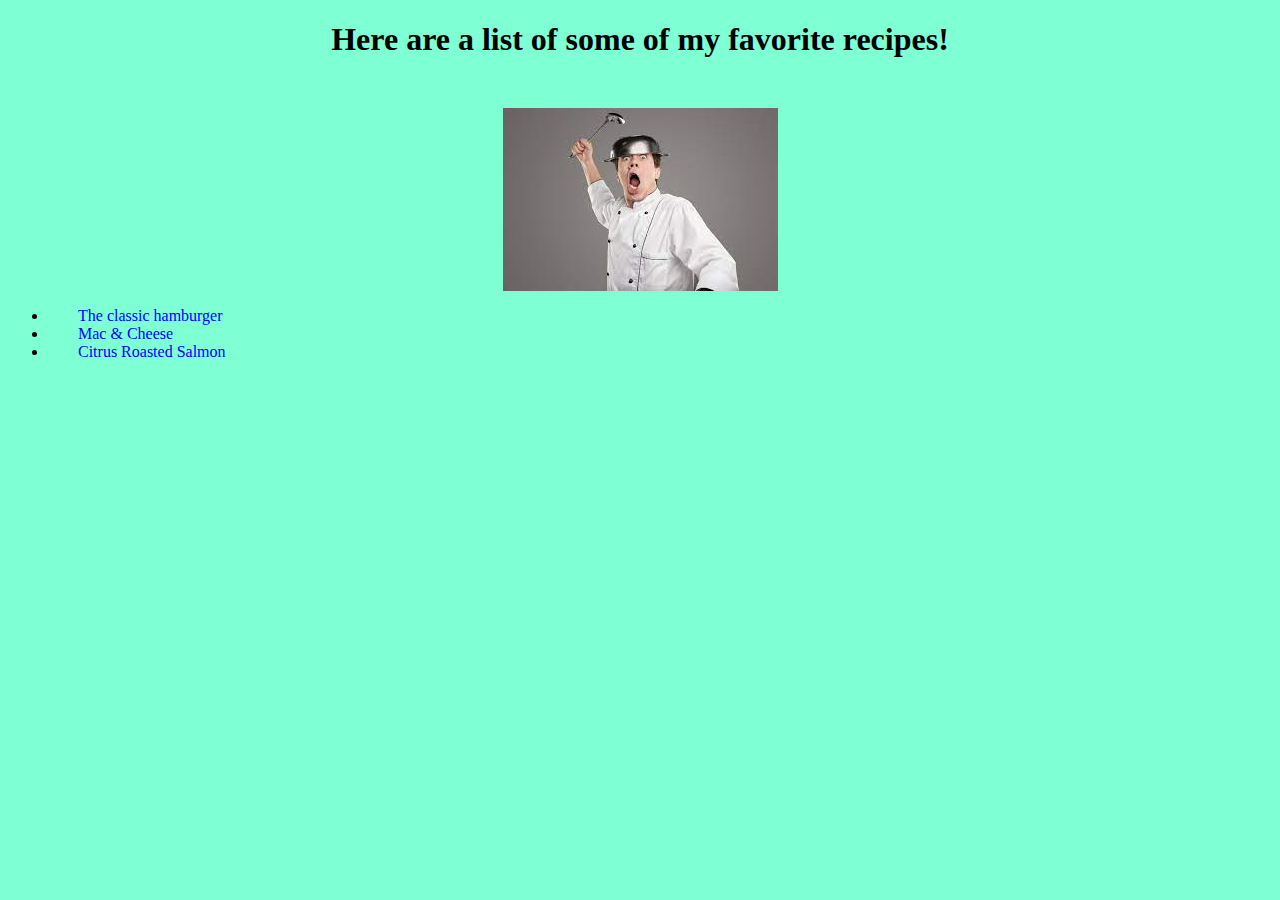
<file: index.html>
<!DOCTYPE html>
<html lang="en">
  <head>
    <meta charset="UTF-8" />
    <meta http-equiv="X-UA-Compatible" content="IE=edge" />
    <meta name="viewport" content="width=device-width, initial-scale=1.0" />
    <link rel="stylesheet" href="./css/style.css">
    <title>Odin Recipes</title>
  </head>
  <body>
    <h1>Here are a list of some of my favorite recipes!</h1>
    <img
      src="./images/chief.jpeg"
      alt="picture of a crazy chief with pots on his head with a ladle in his hand ready to hit someone"
    />
    <ul>
      <li><a href="./pages/hamburger.html">The classic hamburger</a></li>
      <li><a href="./pages/macandcheese.html">Mac & Cheese</a></li>
      <li><a href="./pages/salmon.html">Citrus Roasted Salmon</a></li>
    </ul>
  </body>
</html>
</file>
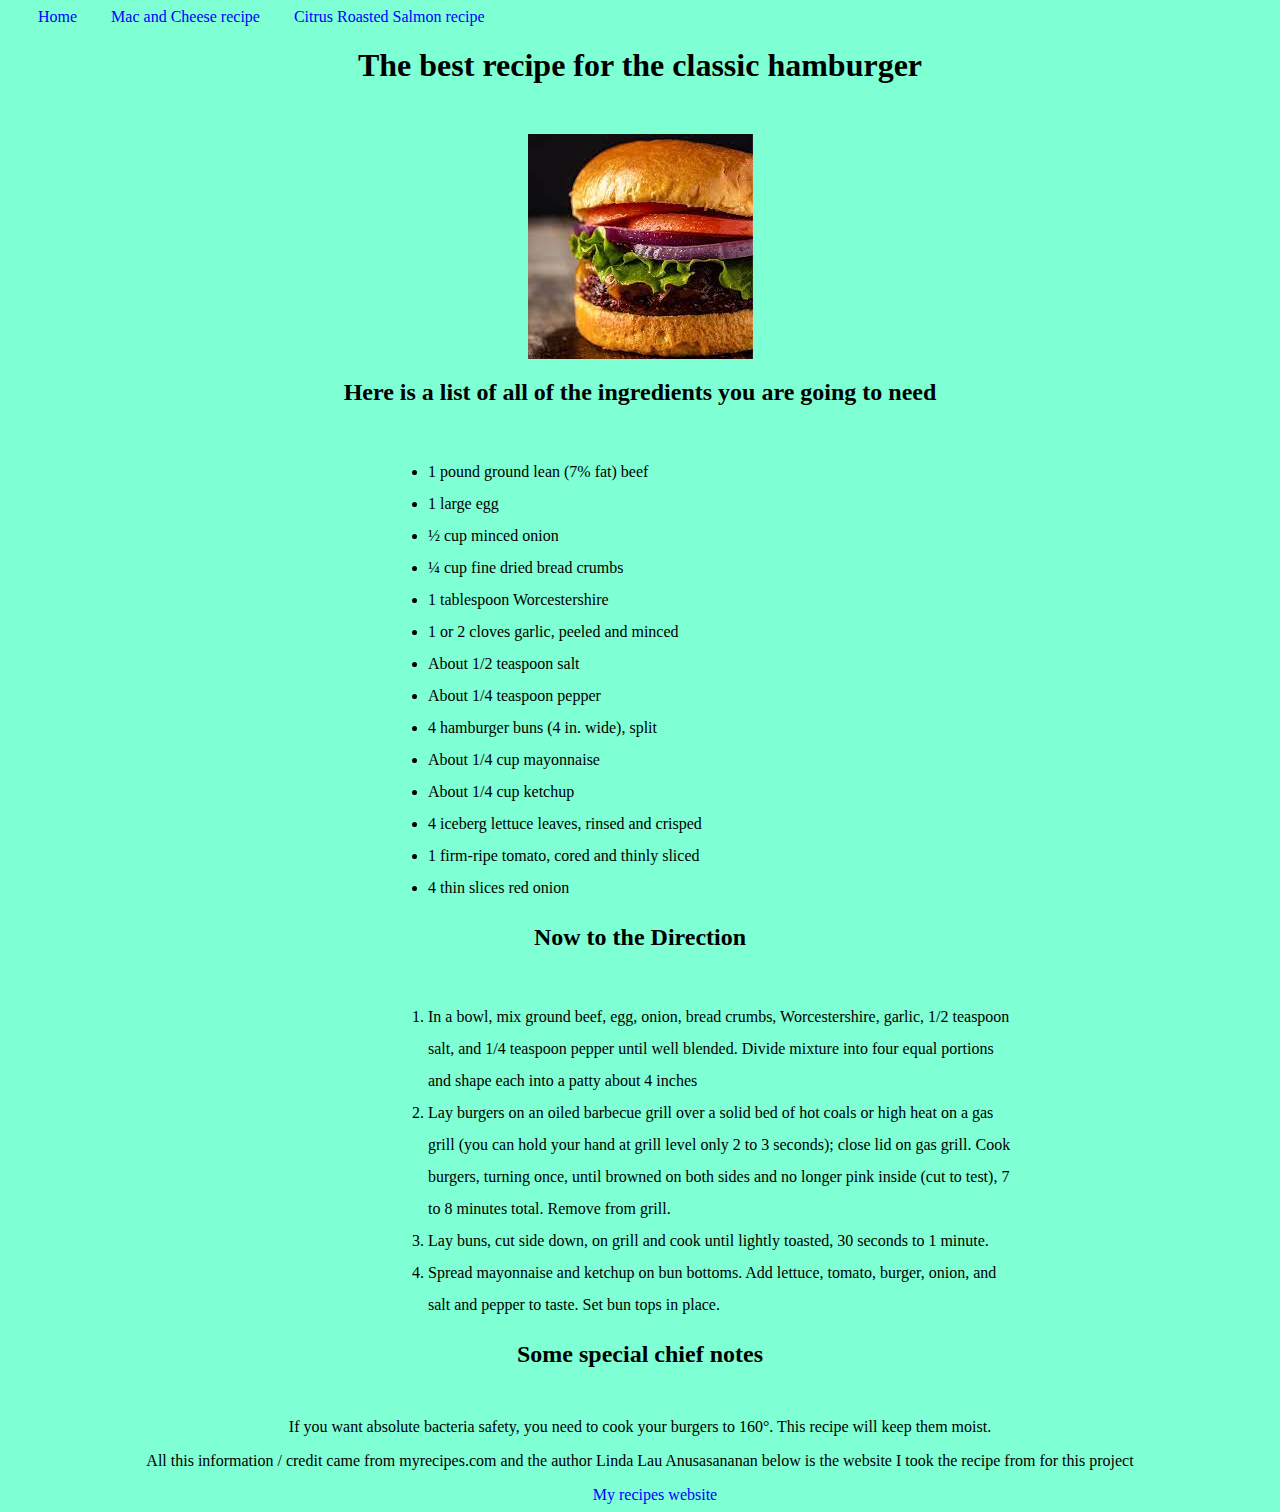
<file: pages/hamburger.html>
<!DOCTYPE html>
<html lang="en">
  <head>
    <meta charset="UTF-8" />
    <meta http-equiv="X-UA-Compatible" content="IE=edge" />
    <meta name="viewport" content="width=device-width, initial-scale=1.0" />
    <link rel="stylesheet" href="../css/style.css">
    <title>The classic Hamburger</title>
  </head>
  <body>
    <a href="../index.html">Home</a>
    <a href="./macandcheese.html">Mac and Cheese recipe</a>
    <a href="./salmon.html">Citrus Roasted Salmon recipe</a>
    <h1>The best recipe for the classic hamburger</h1>
    <img
      src="../images/hamburger.jpeg"
      alt="A picture of an all american classic hamburger"
    />
    <h2>Here is a list of all of the ingredients you are going to need</h2>
    <div class="ingredients">
      <ul>
        <li>1 pound ground lean (7% fat) beef</li>
        <li>1 large egg</li>
        <li>½ cup minced onion</li>
        <li>¼ cup fine dried bread crumbs</li>
        <li>1 tablespoon Worcestershire</li>
        <li>1 or 2 cloves garlic, peeled and minced</li>
        <li>About 1/2 teaspoon salt</li>
        <li>About 1/4 teaspoon pepper</li>
        <li>4 hamburger buns (4 in. wide), split</li>
        <li>About 1/4 cup mayonnaise</li>
        <li>About 1/4 cup ketchup</li>
        <li>4 iceberg lettuce leaves, rinsed and crisped</li>
        <li>1 firm-ripe tomato, cored and thinly sliced</li>
        <li>4 thin slices red onion</li>
      </ul>
    </div>

    <h2>Now to the Direction</h2>
    <div class="direction">
      <ol>
        <li>
          In a bowl, mix ground beef, egg, onion, bread crumbs, Worcestershire,
          garlic, 1/2 teaspoon salt, and 1/4 teaspoon pepper until well blended.
          Divide mixture into four equal portions and shape each into a patty
          about 4 inches
        </li>
        <li>
          Lay burgers on an oiled barbecue grill over a solid bed of hot coals or
          high heat on a gas grill (you can hold your hand at grill level only 2
          to 3 seconds); close lid on gas grill. Cook burgers, turning once, until
          browned on both sides and no longer pink inside (cut to test), 7 to 8
          minutes total. Remove from grill.
        </li>
        <li>
          Lay buns, cut side down, on grill and cook until lightly toasted, 30
          seconds to 1 minute.
        </li>
        <li>
          Spread mayonnaise and ketchup on bun bottoms. Add lettuce, tomato,
          burger, onion, and salt and pepper to taste. Set bun tops in place.
        </li>
      </ol>
    </div>

    <h2>Some special chief notes</h2>
    <div class="credit">
      <p>
        If you want absolute bacteria safety, you need to cook your burgers to
        160°. This recipe will keep them moist.
      </p>
      <p>
        All this information / credit came from myrecipes.com and the author Linda
        Lau Anusasananan below is the website I took the recipe from for this
        project
      </p>
      <a href="https://www.myrecipes.com/recipe/classic-burger" target="_blank"> My recipes website </a>
    </body>
    </div>
   
</html>
</file>
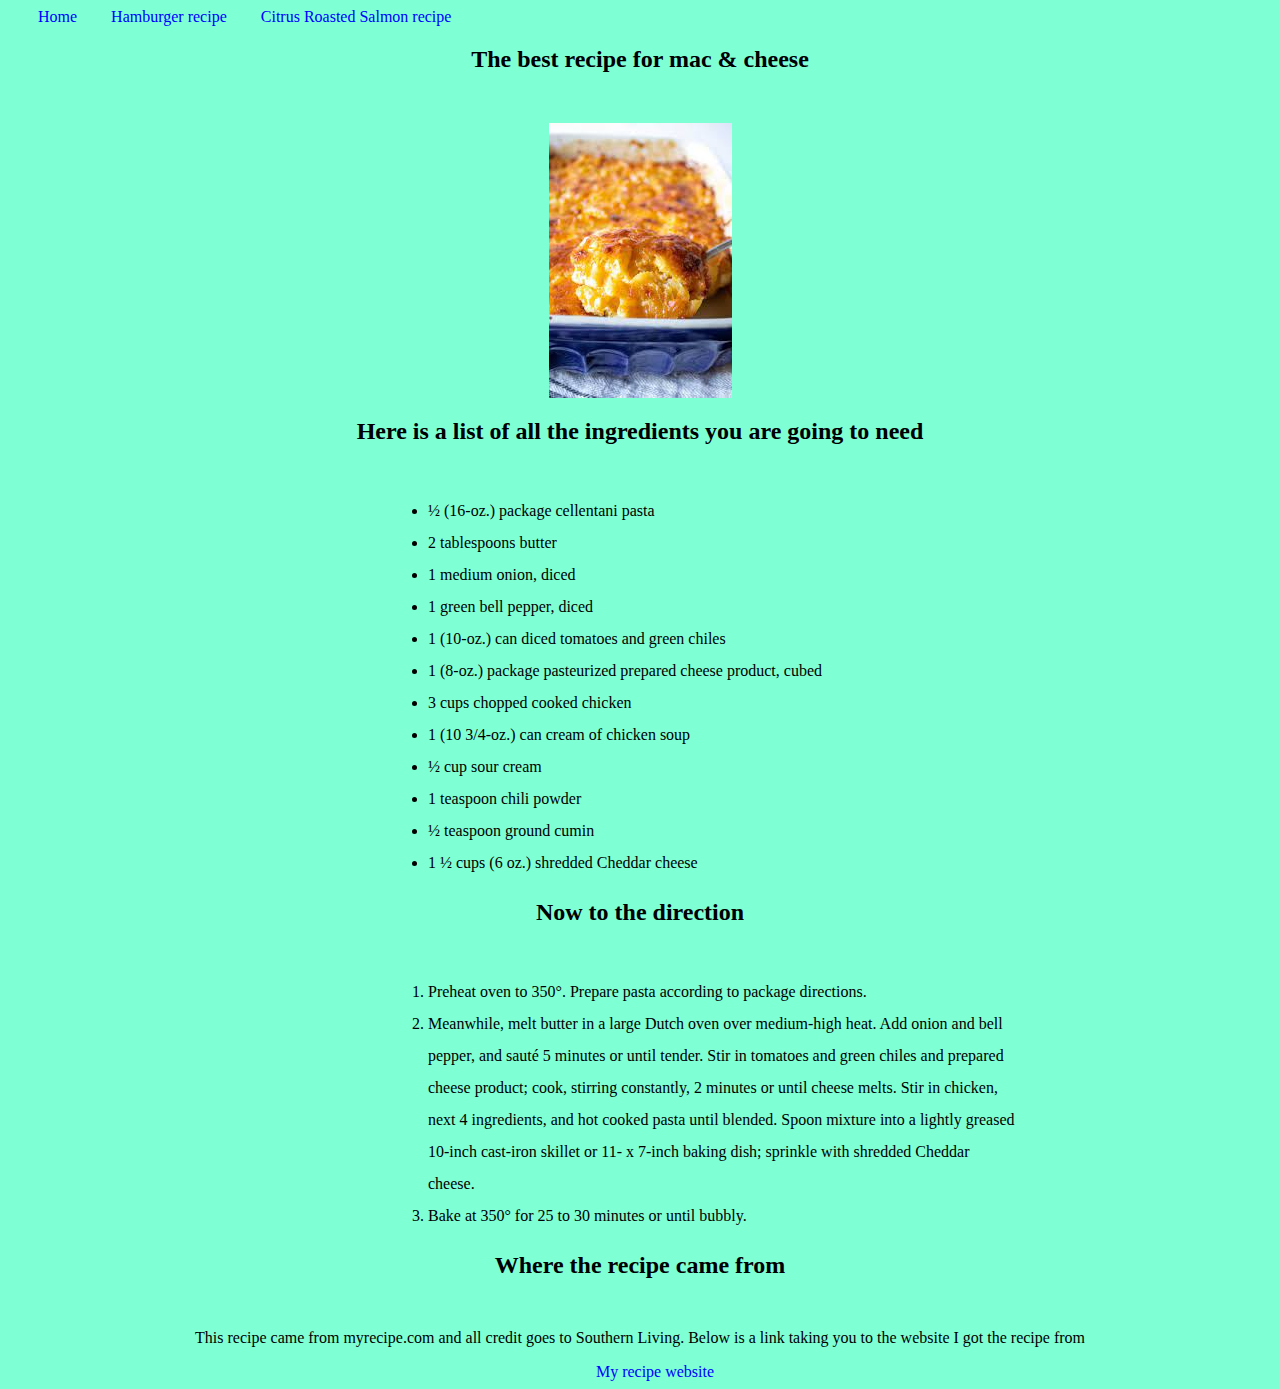
<file: pages/macandcheese.html>
<!DOCTYPE html>
<html lang="en">
  <head>
    <meta charset="UTF-8" />
    <meta http-equiv="X-UA-Compatible" content="IE=edge" />
    <meta name="viewport" content="width=device-width, initial-scale=1.0" />
    <link rel="stylesheet" href="../css/style.css">
    <title>Mac & Cheese</title>
  </head>
  <body>
    <a href="../index.html">Home</a>
    <a href="./hamburger.html">Hamburger recipe</a>
    <a href="./salmon.html">Citrus Roasted Salmon recipe</a>
    <h2>The best recipe for mac & cheese</h2>
    <img
      src="../images/macandcheese.jpeg"
      alt="a picture of cream mac and cheese"
    />
    <h2>Here is a list of all the ingredients you are going to need</h2>
    <div class="ingredients">
      <ul>
        <li>½ (16-oz.) package cellentani pasta</li>
        <li>2 tablespoons butter</li>
        <li>1 medium onion, diced</li>
        <li>1 green bell pepper, diced</li>
        <li>1 (10-oz.) can diced tomatoes and green chiles</li>
        <li>1 (8-oz.) package pasteurized prepared cheese product, cubed</li>
        <li>3 cups chopped cooked chicken</li>
        <li>1 (10 3/4-oz.) can cream of chicken soup</li>
        <li>½ cup sour cream</li>
        <li>1 teaspoon chili powder</li>
        <li>½ teaspoon ground cumin</li>
        <li>1 ½ cups (6 oz.) shredded Cheddar cheese</li>
      </ul>
    </div>
    
    <h2>Now to the direction</h2>
    <div class="direction">
      <ol>
        <li>
          Preheat oven to 350°. Prepare pasta according to package directions.
        </li>
        <li>
          Meanwhile, melt butter in a large Dutch oven over medium-high heat. Add
          onion and bell pepper, and sauté 5 minutes or until tender. Stir in
          tomatoes and green chiles and prepared cheese product; cook, stirring
          constantly, 2 minutes or until cheese melts. Stir in chicken, next 4
          ingredients, and hot cooked pasta until blended. Spoon mixture into a
          lightly greased 10-inch cast-iron skillet or 11- x 7-inch baking dish;
          sprinkle with shredded Cheddar cheese.
        </li>
        <li>Bake at 350° for 25 to 30 minutes or until bubbly.</li>
      </ol>
    </div>
    
    <h2>Where the recipe came from</h2>
    <div class="credit">
      <p>
        This recipe came from myrecipe.com and all credit goes to Southern Living.
        Below is a link taking you to the website I got the recipe from
      </p>
      <a href="https://www.myrecipes.com/recipe/king-ranch-chicken-mac-cheese" target="_blank">
        My recipe website
      </a>
    </div>
    
  </body>
</html>
</file>
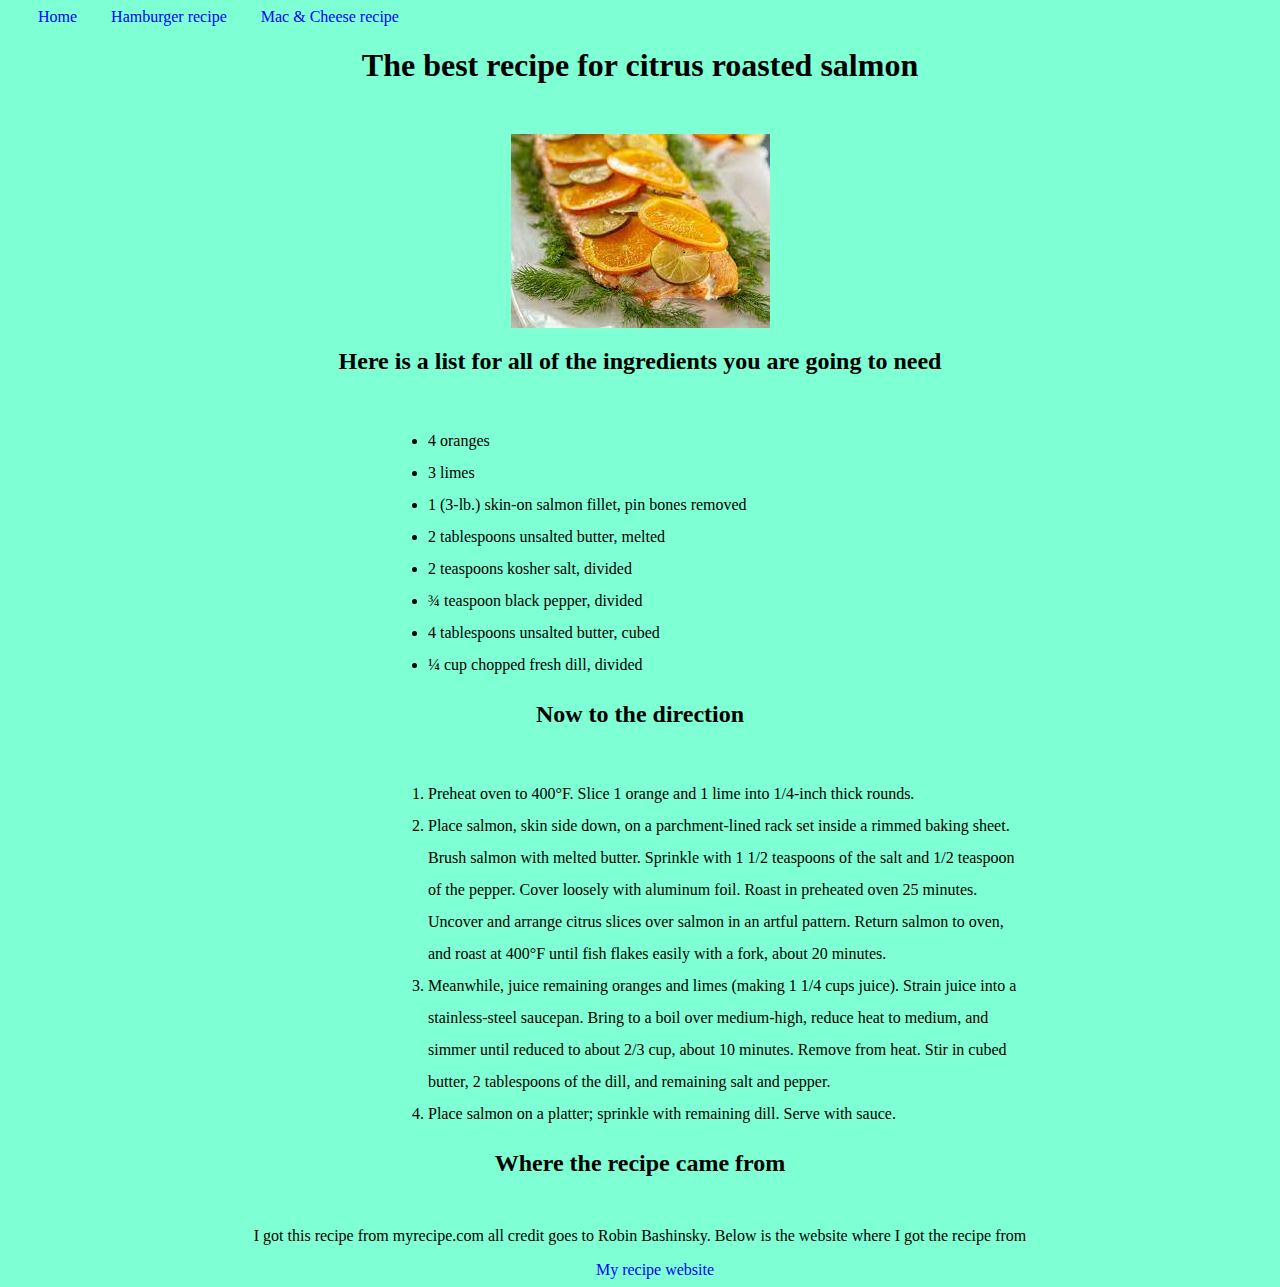
<file: pages/salmon.html>
<!DOCTYPE html>
<html lang="en">
  <head>
    <meta charset="UTF-8" />
    <meta http-equiv="X-UA-Compatible" content="IE=edge" />
    <meta name="viewport" content="width=device-width, initial-scale=1.0" />
    <link rel="stylesheet" href="../css/style.css">
    <title>Citrus Roasted Salmon</title>
  </head>
  <body>
    <a href="../index.html">Home</a>
    <a href="./hamburger.html">Hamburger recipe</a>
    <a href="./macandcheese.html">Mac & Cheese recipe</a>
    <h1>The best recipe for citrus roasted salmon</h1>
    <img src="../images/salmon.jpeg" alt="A picture of Citrus Roasted Salmon in the pan">
    <h2>Here is a list for all of the ingredients you are going to need</h2>
    <div class="ingredients">
      <ul>
        <li>4 oranges</li>
        <li>3 limes</li>
        <li>1 (3-lb.) skin-on salmon fillet, pin bones removed</li>
        <li>2 tablespoons unsalted butter, melted</li>
        <li>2 teaspoons kosher salt, divided</li>
        <li>¾ teaspoon black pepper, divided</li>
        <li>4 tablespoons unsalted butter, cubed</li>
        <li>¼ cup chopped fresh dill, divided</li>
      </ul>
    </div>
      
    <h2>Now to the direction</h2>
    <div class="direction">
      <ol>
        <li>
          Preheat oven to 400°F. Slice 1 orange and 1 lime into 1/4-inch thick
          rounds.
        </li>
        <li>
          Place salmon, skin side down, on a parchment-lined rack set inside a
          rimmed baking sheet. Brush salmon with melted butter. Sprinkle with 1
          1/2 teaspoons of the salt and 1/2 teaspoon of the pepper. Cover loosely
          with aluminum foil. Roast in preheated oven 25 minutes. Uncover and
          arrange citrus slices over salmon in an artful pattern. Return salmon to
          oven, and roast at 400°F until fish flakes easily with a fork, about 20
          minutes.
        </li>
        <li>
          Meanwhile, juice remaining oranges and limes (making 1 1/4 cups juice).
          Strain juice into a stainless-steel saucepan. Bring to a boil over
          medium-high, reduce heat to medium, and simmer until reduced to about
          2/3 cup, about 10 minutes. Remove from heat. Stir in cubed butter, 2
          tablespoons of the dill, and remaining salt and pepper.
        </li>
        <li>
          Place salmon on a platter; sprinkle with remaining dill. Serve with
          sauce.
        </li>
      </ol>
    </div>
    <div class="credit">
      <h2>Where the recipe came from</h2>
      <p>I got this recipe from myrecipe.com all credit goes to Robin Bashinsky. Below is the website where I got the recipe from</p>
      <a href="https://www.myrecipes.com/recipe/citrus-roasted-salmon-0" target="_blank">My recipe website</a>
    </div>
    

  </body>
</html>
</file>
<file: css/style.css>
body{
    background-color: aquamarine;
   
}
a {
    text-decoration: none;
    padding-left: 30px;
    color: blue;
    
}

h1,
h2{
    text-align: center;
    margin-bottom: 50px;
}

img {
    display: block;
    margin: auto auto;
}

.ingredients {
    margin-left: 380px;
    line-height: 2;
}

.direction{
    width: 50%;
    margin-left: 380px;
    line-height: 2;
}

.credit {
    text-align: center;
}
</file>
